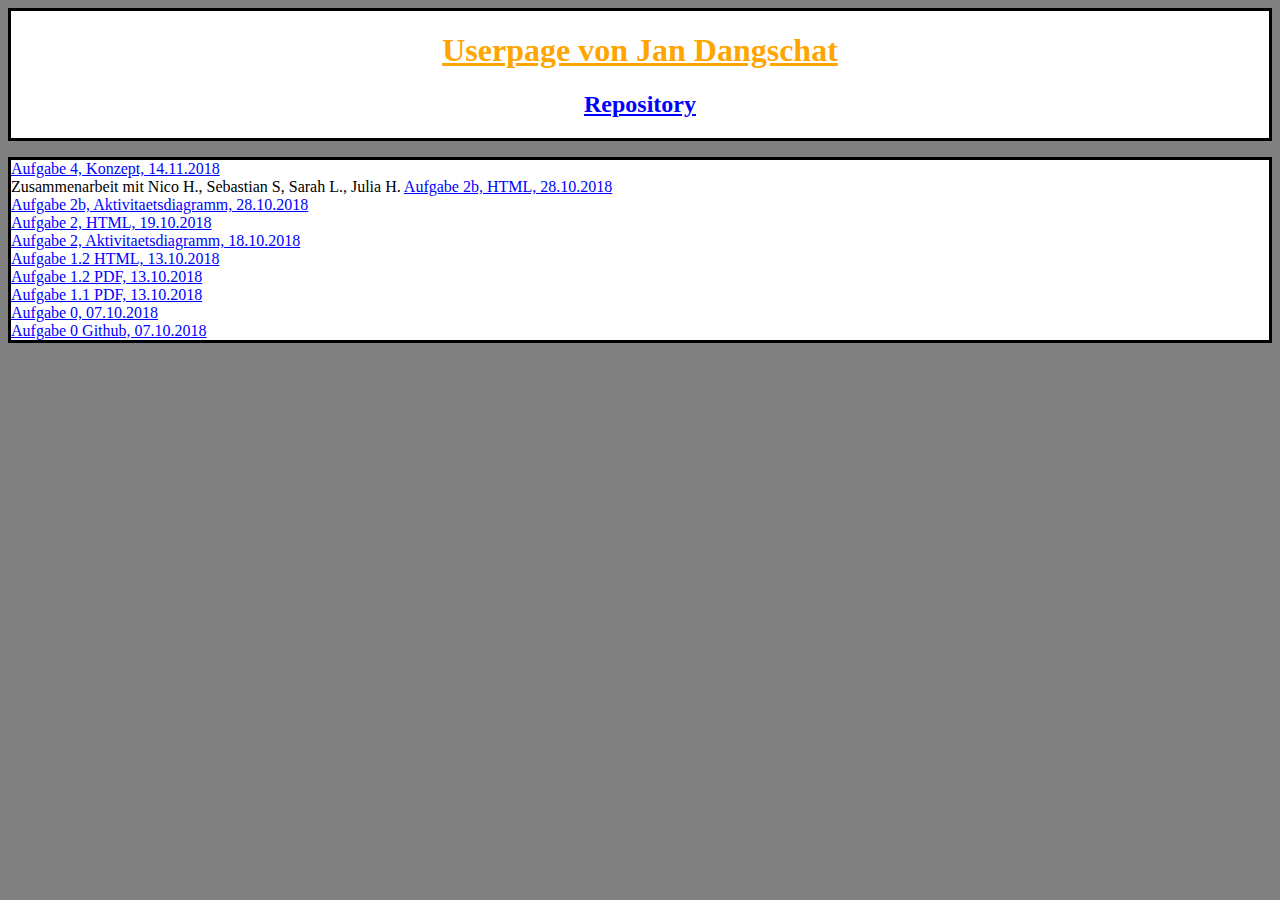
<file: index.html>
<html>
<head>
<title>
Userpage Jan Dangschat
</title>
<link rel="stylesheet" href="style.css">
<body>
<header>
<h1>Userpage von Jan Dangschat</h1>
<h2><a href="https://github.com/dangscha/EIA2">Repository</a></h2>
</header>
<main>
<a href="https://dangscha.github.io/EIA2/Aufgabe%204/Aufgabe%204%20Konzept.pdf" target="_blank">Aufgabe 4, Konzept, 14.11.2018</a></br>
Zusammenarbeit mit Nico H., Sebastian S, Sarah L., Julia H.
<a href="https://dangscha.github.io/EIA2/Aufgabe%202b/Aufgabe2b.html" target="_blank">Aufgabe 2b, HTML, 28.10.2018</a></br>
<a href="https://dangscha.github.io/EIA2/Aufgabe%202b/Aufgabe%202b.jpeg" target="_blank">Aufgabe 2b, Aktivitaetsdiagramm, 28.10.2018</a></br>
<a href="https://dangscha.github.io/EIA2/Aufgabe%202/Aufgabe2.html" target="_blank">Aufgabe 2, HTML, 19.10.2018</a></br>
<a href="https://dangscha.github.io/EIA2/Aufgabe%202/Aktivit%C3%A4tsdiagramm.jpeg" target="_blank">Aufgabe 2, Aktivitaetsdiagramm, 18.10.2018</a></br>
	<a href="https://dangscha.github.io/EIA2/Aufgabe%201.2/Boxes.html" target="_blank">Aufgabe 1.2 HTML, 13.10.2018</a></br>
	<a href="https://dangscha.github.io/EIA2/Aufgabe%201.2/Aufgabe%201.2%20alles.pdf" target="_blank">Aufgabe 1.2 PDF, 13.10.2018</a></br>
	<a href="https://dangscha.github.io/EIA2/Aufgabe%201.1/Aufgabe%201.1.pdf" target="_blank">Aufgabe 1.1 PDF, 13.10.2018</a></br>
	<a href="https://dangscha.github.io/EIA2/Aufgabe 0/Aufgabe0.html" target="_blank">Aufgabe 0, 07.10.2018</a></br>
	<a href="https://github.com/dangscha/EIA2/tree/master/Aufgabe%200" target="_blank">Aufgabe 0 Github, 07.10.2018</a></br>
</main>
</body>
</html>
</file>
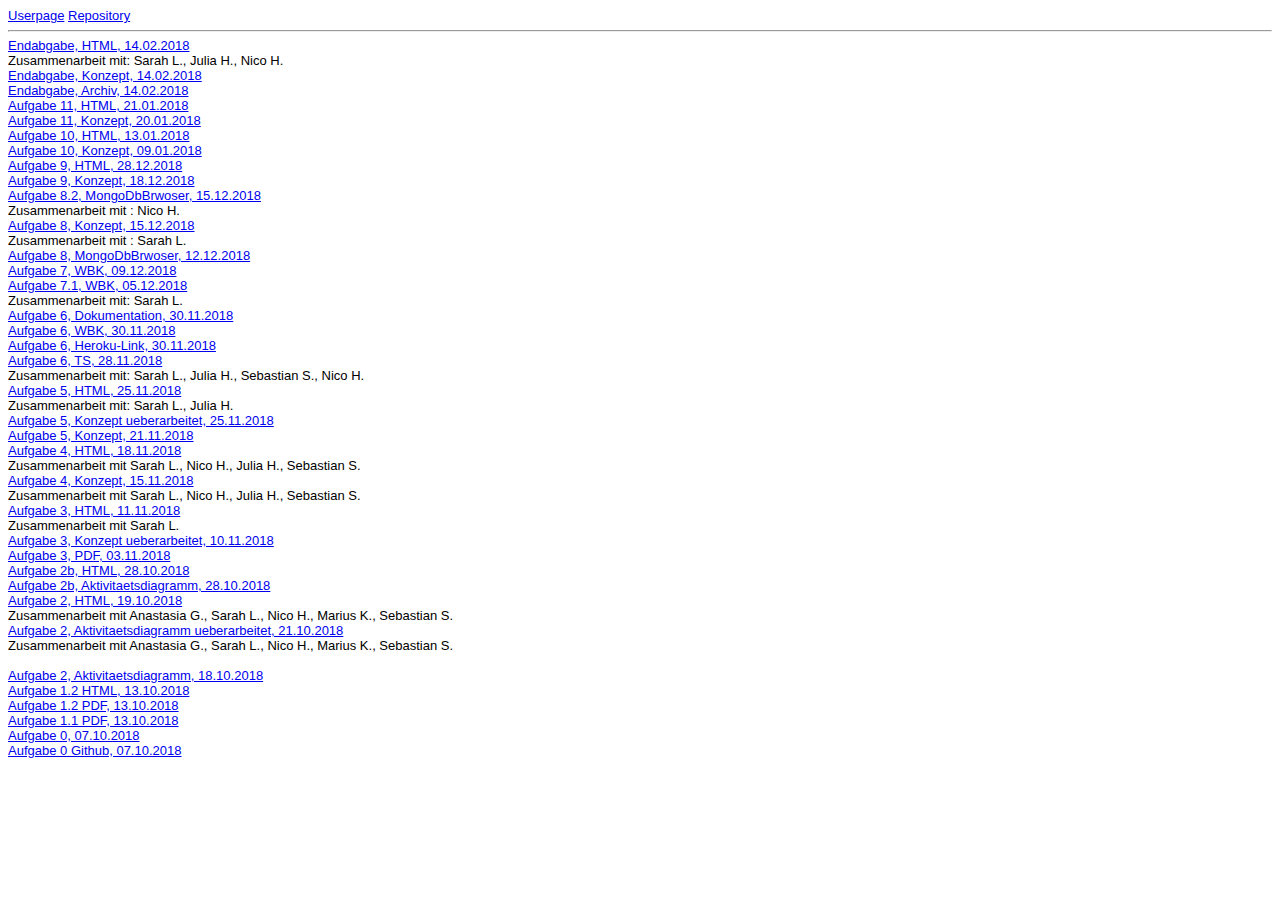
<file: Steckbrief/steckbrief.htm>
<!DOCTYPE html>
<html>
<head>
<meta charset="utf-8" />
<title>Steckbrief</title>
<style>
body {
	font-family: arial;
	font-size: small;
	background: #eeeee
}
</style>
</head>
<body>


	<a href="https://dangscha.github.io/" target="_blank">Userpage</a>
	<a href="https://github.com/dangscha/EIA2" target="_blank">Repository</a>
	<hr>
	<a href="https://dangscha.github.io/EIA2/Endabgabe/A11.html"target="_blank">Endabgabe, HTML, 14.02.2018</a></br>
	Zusammenarbeit mit: Sarah L., Julia H., Nico H.</br>
	<a href="https://dangscha.github.io/EIA2/Endabgabe/Konzept.pdf"target="_blank">Endabgabe, Konzept, 14.02.2018</a></br>
	<a href=" https://dangscha/EIA2/Endabgabe/Endabgabe.rar"target="_blank">Endabgabe, Archiv, 14.02.2018</a></br>
	<a href="https://dangscha.github.io/EIA2/Aufgabe11/A11.html"target="_blank">Aufgabe 11, HTML, 21.01.2018</a></br>
	<a href="https://dangscha.github.io/EIA2/Aufgabe11/Aufgabe%2011%20Konzept.pdf"target="_blank">Aufgabe 11, Konzept, 20.01.2018</a></br>
	<a href="https://dangscha.github.io/EIA2/Aufgabe10/A10.html"target="_blank">Aufgabe 10, HTML, 13.01.2018</a></br>
	<a href="https://dangscha.github.io/EIA2/Aufgabe10/Konzept10.pdf"target="_blank">Aufgabe 10, Konzept, 09.01.2018</a></br>
	<a href="https://dangscha.github.io/EIA2/Aufgabe9/canvas.html"target="_blank">Aufgabe 9, HTML, 28.12.2018</a></br>
	<a href="https://dangscha.github.io/EIA2/Aufgabe9/Konzept9.pdf"target="_blank">Aufgabe 9, Konzept, 18.12.2018</a></br>
	<a href="https://dangscha.github.io/EIA2/Aufgabe8b/Client/DatabaseClient.html"target="_blank">Aufgabe 8.2, MongoDbBrwoser, 15.12.2018</a></br>
	Zusammenarbeit mit : Nico H.</br>
	<a href="https://github.com/dangscha/EIA2/blob/master/Aufgabe8b/Konzept8.pdf"target="_blank">Aufgabe 8, Konzept, 15.12.2018</a></br>
	Zusammenarbeit mit : Sarah L.</br>
	<a href="https://mongodbrowser.herokuapp.com/?u=user&p=user1234&a=ds117164.mlab.com:17164/eia2&n=eia2&c=Students2"target="_blank">Aufgabe 8, MongoDbBrwoser, 12.12.2018</a></br>
	<a href="https://dangscha.github.io/EIA2/Aufgabe%205/Aufgabe5.html"target="_blank">Aufgabe 7, WBK, 09.12.2018</a></br>
	<a href="https://dangscha.github.io/EIA2/Aufgabe6/WBK/Aufgabe6.html"target="_blank">Aufgabe 7.1, WBK, 05.12.2018</a></br>
	Zusammenarbeit mit: Sarah L.<br>
	<a href="https://dangscha.github.io/EIA2/Aufgabe6/WBK/Dokumentation.pdf"target="_blank">Aufgabe 6, Dokumentation, 30.11.2018</a></br>
	<a href="https://dangscha.github.io/EIA2/Aufgabe6/WBK/Aufgabe6.html"target="_blank">Aufgabe 6, WBK, 30.11.2018</a></br>
	<a href="https://eia2-dangschat.herokuapp.com/CodingsTylebeAchteN" target="_blank">Aufgabe 6, Heroku-Link, 30.11.2018</a></br>
	<a href="https://github.com/dangscha/EIA2/blob/master/Aufgabe%206/Server/Server.ts" target="_blank">Aufgabe 6, TS, 28.11.2018</a></br>
	Zusammenarbeit mit: Sarah L., Julia H., Sebastian S., Nico H.<br>
		<a href="https://dangscha.github.io/EIA2/Aufgabe%205/Aufgabe5.html" target="_blank">Aufgabe 5, HTML, 25.11.2018</a></br>
		Zusammenarbeit mit: Sarah L., Julia H.<br>
		<a href="https://dangscha.github.io/EIA2/Aufgabe%205/Konzept5ueberarbeitet.pdf" target="_blank">Aufgabe 5, Konzept ueberarbeitet, 25.11.2018</a></br>
		<a href="https://dangscha.github.io/EIA2/Aufgabe%205/Konzept42.pdf" target="_blank">Aufgabe 5, Konzept, 21.11.2018</a></br>
	
	<a href="https://dangscha.github.io/EIA2/Aufgabe%204/Aufgabe4.html" target="_blank">Aufgabe 4, HTML, 18.11.2018</a></br>
		Zusammenarbeit mit Sarah L., Nico H., Julia H., Sebastian S.</br>
		<a href="https://dangscha.github.io/EIA2/Aufgabe%204/Aufgabe%204%20Konzept.pdf" target="_blank">Aufgabe 4, Konzept, 15.11.2018</a></br>
		Zusammenarbeit mit Sarah L., Nico H., Julia H., Sebastian S.</br>
	
	<a href="https://dangscha.github.io/EIA2//Aufgabe%203/Aufgabe3.html" target="_blank">Aufgabe 3, HTML, 11.11.2018</a></br>
	Zusammenarbeit mit Sarah L.</br>
	<a href="https://dangscha.github.io/EIA2/Aufgabe%203/Konzept%202.0.pdf" target="_blank">Aufgabe 3, Konzept ueberarbeitet, 10.11.2018</a></br>
	<a href="https://dangscha.github.io/EIA2/Aufgabe%203/Aufgabe%203.pdf" target="_blank">Aufgabe 3, PDF, 03.11.2018</a></br>
	<a href="https://dangscha.github.io/EIA2/Aufgabe%202b/Aufgabe2b.html" target="_blank">Aufgabe 2b, HTML, 28.10.2018</a></br>
<a href="https://dangscha.github.io/EIA2/Aufgabe%202b/Aufgabe%202b.jpeg" target="_blank">Aufgabe 2b, Aktivitaetsdiagramm, 28.10.2018</a></br>
	<a href="https://dangscha.github.io/EIA2/Aufgabe%202/Aufgabe2.html" target="_blank">Aufgabe 2, HTML, 19.10.2018</a></br>
	Zusammenarbeit mit Anastasia G., Sarah L., Nico H., Marius K., Sebastian S.</br>
	<a href="https://dangscha.github.io/EIA2/Aufgabe%202/Akitivit%C3%A4tsdiagramm%20fertig.pdf" target="_blank">Aufgabe 2, Aktivitaetsdiagramm ueberarbeitet, 21.10.2018</a></br>
	Zusammenarbeit mit Anastasia G., Sarah L., Nico H., Marius K., Sebastian S.</br>
	<br><a href="https://dangscha.github.io/EIA2/Aufgabe%202/Aktivit%C3%A4tsdiagramm.jpeg" target="_blank">Aufgabe 2, Aktivitaetsdiagramm, 18.10.2018</a></br>
	<a href="https://dangscha.github.io/EIA2/Aufgabe%201.2/Boxes.html" target="_blank">Aufgabe 1.2 HTML, 13.10.2018</a></br>
	<a href="https://dangscha.github.io/EIA2/Aufgabe%201.2/Aufgabe%201.2%20alles.pdf" target="_blank">Aufgabe 1.2 PDF, 13.10.2018</a></br>
	<a href="https://dangscha.github.io/EIA2/Aufgabe%201.1/Aufgabe%201.1.pdf" target="_blank">Aufgabe 1.1 PDF, 13.10.2018</a></br>
	<a href="https://dangscha.github.io/EIA2/Aufgabe 0/Aufgabe0.html" target="_blank">Aufgabe 0, 07.10.2018</a></br>
	<a href="https://github.com/dangscha/EIA2/tree/master/Aufgabe%200" target="_blank">Aufgabe 0 Github, 07.10.2018</a></br>
	
	<!-- Hier die Links zu den gelösten Aufgaben einstellen, aktuelle oben, alte stehen lassen! Format: Aufgabenbezeichnung, Datum -->
</body>
</html>
</file>
<file: style.css>
body{
background-color:grey;
}

header{
display:block;
background-color:white;
border: solid black 0.2em;}

h1{
color:orange;
text-align: center;
text-decoration:underline;
}
h2{
text-align: center;}

main{
display:block;
background-color:white;
border: solid black 0.2em;
margin-top:1em;
font-size:1em;
}

a:hover{
color: red;
}

a{
color:blue}
</file>
